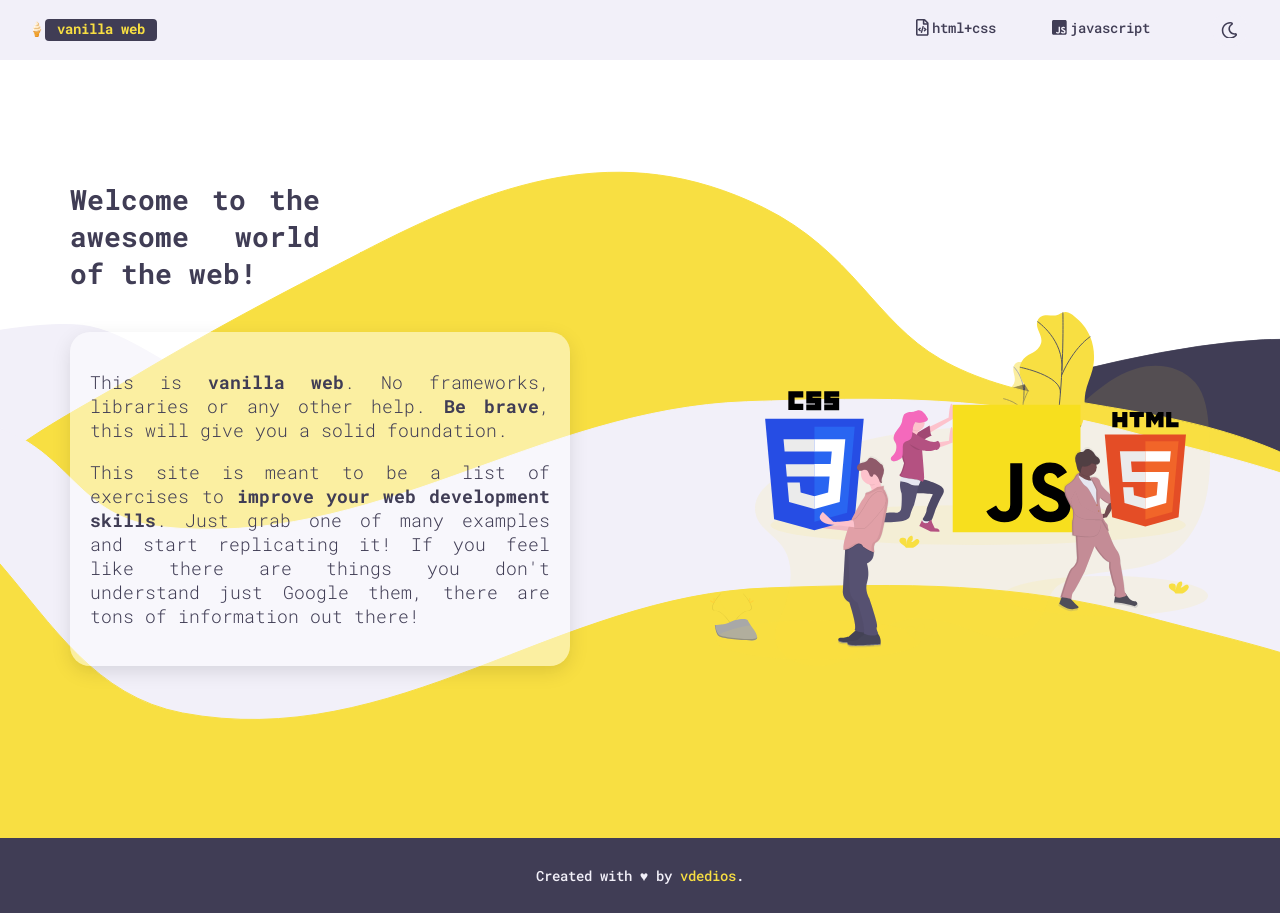
<file: index.html>
<html>
    <head>
        <meta charset="UTF-8">
        <meta name="Index">
        <meta name="viewport" content="width=device-width, height=device-height, initial-scale=1.0">
        <link href="https://fonts.googleapis.com/css2?family=Roboto+Mono:wght@300;500;900&display=swap" rel="stylesheet">
        <link rel="stylesheet" href="style/style.css">
        <link rel="icon" type="image/png" href="assets/images/favicon.png" />
        <title>Vanilla web | Improve your web development skills</title>
    </head>
    <body>
        <header>
            <nav class="navbar">
                <ul class="navbar-nav">
                    <li class="navbar-item"><div class="logo">🍦<div class="back-logo">vanilla web</div></div></li>
                    <li class="navbar-item navbar-anchor">
                        <svg aria-hidden="true" focusable="false" data-prefix="far" data-icon="file-code" class="nav-icons" role="img" xmlns="http://www.w3.org/2000/svg" viewBox="0 0 384 512"><path fill="currentColor" d="M149.9 349.1l-.2-.2-32.8-28.9 32.8-28.9c3.6-3.2 4-8.8.8-12.4l-.2-.2-17.4-18.6c-3.4-3.6-9-3.7-12.4-.4l-57.7 54.1c-3.7 3.5-3.7 9.4 0 12.8l57.7 54.1c1.6 1.5 3.8 2.4 6 2.4 2.4 0 4.8-1 6.4-2.8l17.4-18.6c3.3-3.5 3.1-9.1-.4-12.4zm220-251.2L286 14C277 5 264.8-.1 252.1-.1H48C21.5 0 0 21.5 0 48v416c0 26.5 21.5 48 48 48h288c26.5 0 48-21.5 48-48V131.9c0-12.7-5.1-25-14.1-34zM256 51.9l76.1 76.1H256zM336 464H48V48h160v104c0 13.3 10.7 24 24 24h104zM209.6 214c-4.7-1.4-9.5 1.3-10.9 6L144 408.1c-1.4 4.7 1.3 9.6 6 10.9l24.4 7.1c4.7 1.4 9.6-1.4 10.9-6L240 231.9c1.4-4.7-1.3-9.6-6-10.9zm24.5 76.9l.2.2 32.8 28.9-32.8 28.9c-3.6 3.2-4 8.8-.8 12.4l.2.2 17.4 18.6c3.3 3.5 8.9 3.7 12.4.4l57.7-54.1c3.7-3.5 3.7-9.4 0-12.8l-57.7-54.1c-3.5-3.3-9.1-3.2-12.4.4l-17.4 18.6c-3.3 3.5-3.1 9.1.4 12.4z"></path></svg>
                        <a href="css/index.html">html+css</a>
                    </li>
                    <li class="navbar-item navbar-anchor">
                        <svg aria-hidden="true" focusable="false" data-prefix="fab" data-icon="js-squimg" class="nav-icons" role="img" xmlns="http://www.w3.org/2000/svg" viewBox="0 0 448 512"><path fill="currentColor" d="M400 32H48C21.5 32 0 53.5 0 80v352c0 26.5 21.5 48 48 48h352c26.5 0 48-21.5 48-48V80c0-26.5-21.5-48-48-48zM243.8 381.4c0 43.6-25.6 63.5-62.9 63.5-33.7 0-53.2-17.4-63.2-38.5l34.3-20.7c6.6 11.7 12.6 21.6 27.1 21.6 13.8 0 22.6-5.4 22.6-26.5V237.7h42.1v143.7zm99.6 63.5c-39.1 0-64.4-18.6-76.7-43l34.3-19.8c9 14.7 20.8 25.6 41.5 25.6 17.4 0 28.6-8.7 28.6-20.8 0-14.4-11.4-19.5-30.7-28l-10.5-4.5c-30.4-12.9-50.5-29.2-50.5-63.5 0-31.6 24.1-55.6 61.6-55.6 26.8 0 46 9.3 59.8 33.7L368 290c-7.2-12.9-15-18-27.1-18-12.3 0-20.1 7.8-20.1 18 0 12.6 7.8 17.7 25.9 25.6l10.5 4.5c35.8 15.3 55.9 31 55.9 66.2 0 37.8-29.8 58.6-69.7 58.6z"></path></svg>
                        <a href="javascript/index.html">javascript</a>
                    </li>
                    <li class="navbar-item"><button class="night"><svg aria-hidden="true" focusable="false" data-prefix="far" data-icon="moon" class="nav-icons nav-icons-moon" role="img" xmlns="http://www.w3.org/2000/svg" viewBox="0 0 512 512"><path fill="currentColor" d="M279.135 512c78.756 0 150.982-35.804 198.844-94.775 28.27-34.831-2.558-85.722-46.249-77.401-82.348 15.683-158.272-47.268-158.272-130.792 0-48.424 26.06-92.292 67.434-115.836 38.745-22.05 28.999-80.788-15.022-88.919A257.936 257.936 0 0 0 279.135 0c-141.36 0-256 114.575-256 256 0 141.36 114.576 256 256 256zm0-464c12.985 0 25.689 1.201 38.016 3.478-54.76 31.163-91.693 90.042-91.693 157.554 0 113.848 103.641 199.2 215.252 177.944C402.574 433.964 344.366 464 279.135 464c-114.875 0-208-93.125-208-208s93.125-208 208-208z"></path></svg></button></li>
                </ul>
            </nav>
        </header>
        <main>
            <div class = "line-component">
                <h1> Welcome to the awesome world of the web!</h1>
                <section>
                    <div class="card animate-card">
                        <p>This is <b>vanilla web</b>. No frameworks, libraries or any other help. <b>Be brave</b>, this will give you a solid foundation.</p>
                        <p>This site is meant to be a list of exercises to <b>improve your web development skills</b>. Just grab one of many examples and start replicating it! If you feel like there are things you don't understand just Google them, there are tons of information out there!</p>
                    </div>
                </section>
            </div>
            <div class="line-component">
                <div class="animate-svg">
                    <img class="image-welcome" src="assets/images/welcome3.svg"></img>
                </div>
            </div>
        </main>
        <footer>
            <div class="footer-content">Created with ♥️ by <a class="footer-anchor" href="https://github.com/vdedios">vdedios</a>.<div>
        </footer>
    </body>
</html>
</file>
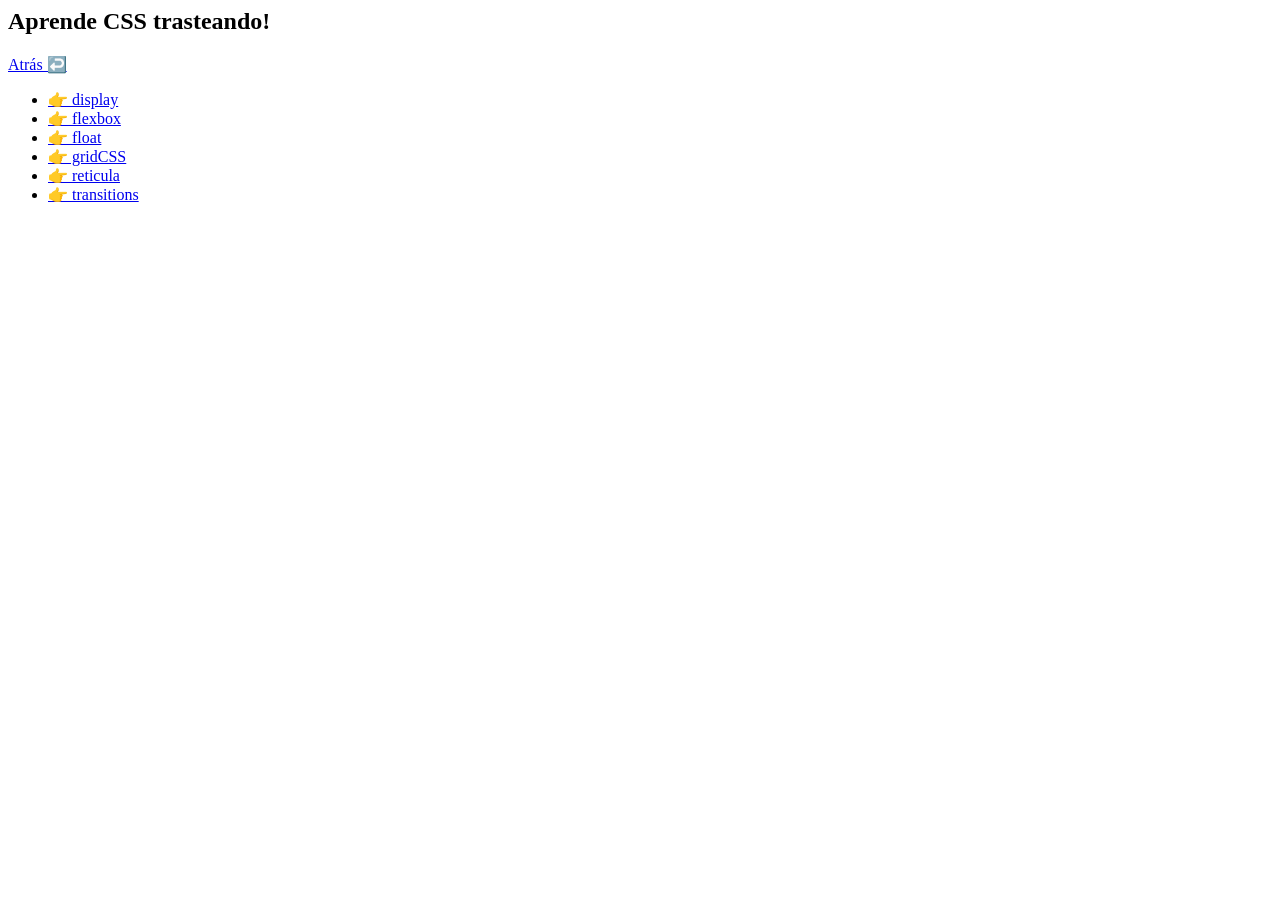
<file: css/index.html>
<html>
	<head>
		<meta charset="UTF-8">
		<meta name="Index">
		<meta name="viewport" content="width=device-width, initial-scale=1.0">
		<title>Taller Web</title>
	</head>
	<body>
		<header>
                    <h2> Aprende CSS trasteando!</h2>
                    <a href="../index.html">Atrás ↩️</a>
		</header>
		<main>
                    <section>
			<ul>
				<li><a href="display/index.html">👉 display</a></li>
				<li><a href="flexbox/index.html">👉 flexbox</a></li>
				<li><a href="float/index.html">👉 float</a></li>
				<li><a href="gridCSS/index.html">👉 gridCSS</a></li>
				<li><a href="reticula/index.html">👉 reticula</a></li>
				<li><a href="transitions/index.html">👉 transitions</a></li>
			</ul>
                    <section>
		</main>
	</body>
</html>
</file>
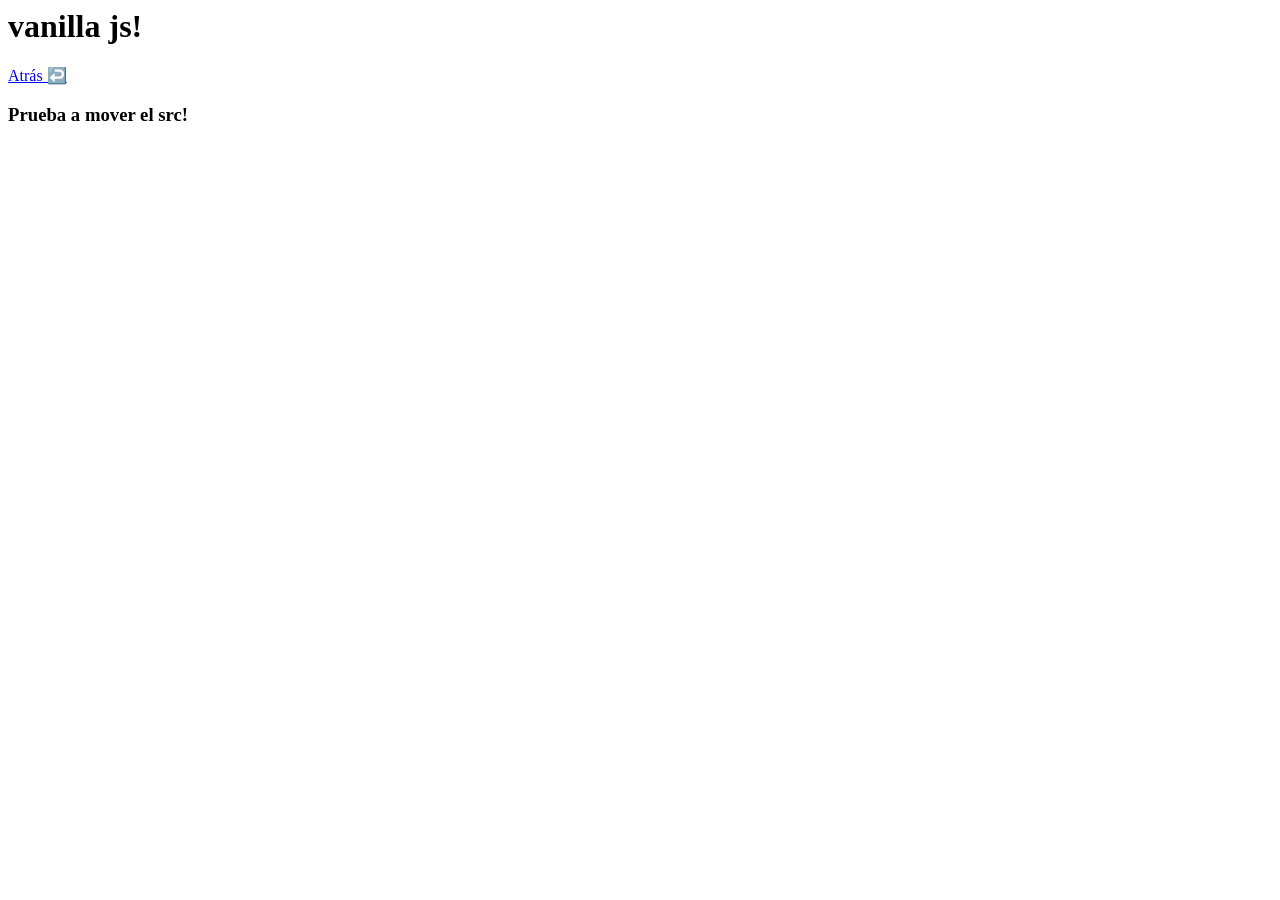
<file: javascript/index.html>
<html>
    <head>
        <meta charset="UTF-8">
        <meta name="Index">
        <meta name="viewport" content="width=device-width, initial-scale=1.0">
        <title>Taller Web</title>
    </head>
    <body>
        <header>
            <h1>vanilla js!</h1>
            <a href="../index.html">Atrás ↩️</a>
        </header>
        </header>
        <main>
            <h3>Prueba a mover el src!</h3>
        </main>
    <script language="JavaScript" src="index.js"></script>
    </body>
</html>
</file>
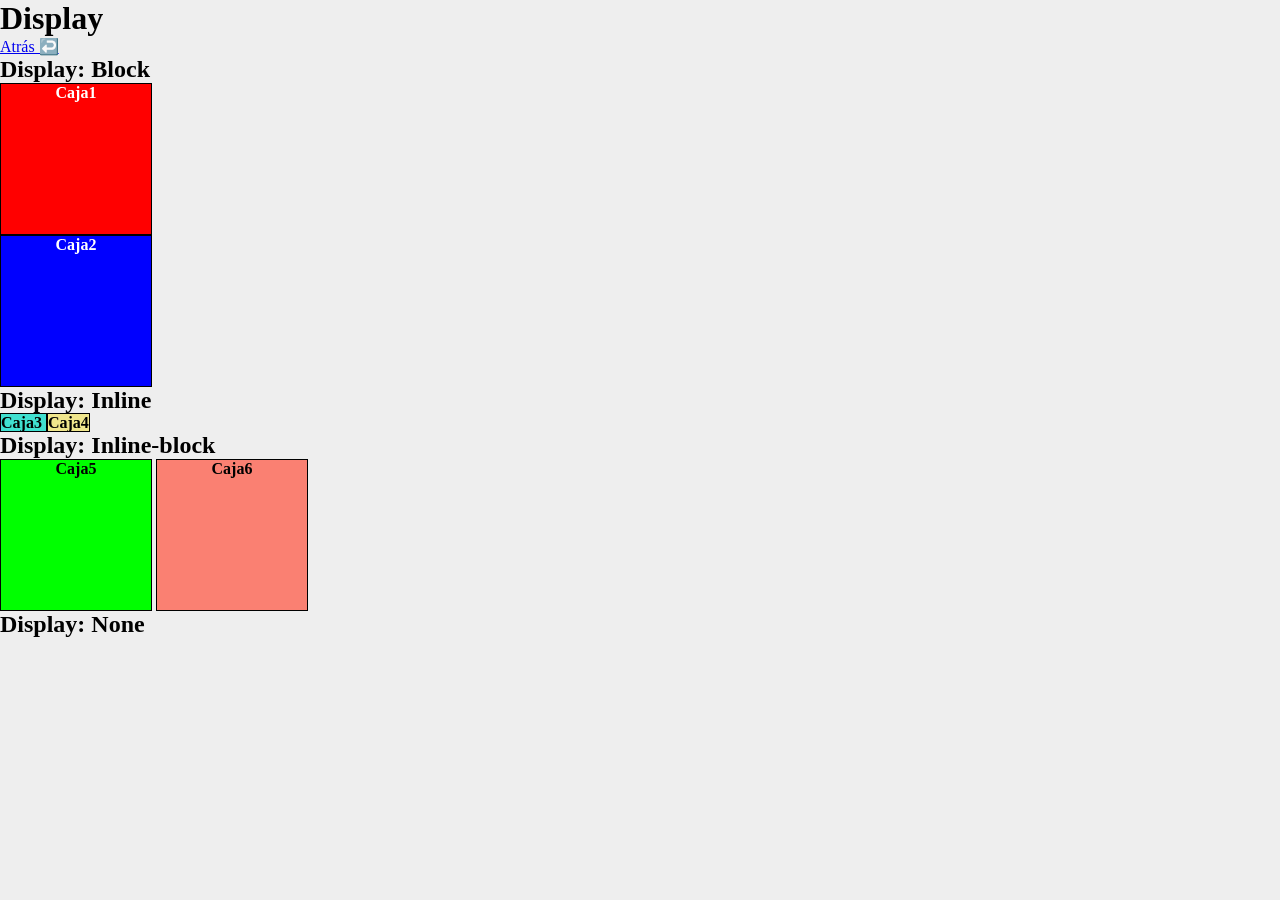
<file: css/display/index.html>
<!DOCTYPE html>
<html lang="en">
    <head>
        <meta charset="UTF-8" />
        <title>Display</title>
        <link rel="stylesheet" href="styles.css" />
    </head>
    <body>
        <header>
            <h1>Display</h1>
            <a href="../index.html">Atrás ↩️</a>
        </header>
        <h2>Display: Block</h2>
        <div>
            <div class="caja-1">
                Caja1
            </div>
            <div class="caja-2">
                Caja2
            </div>
        </div>

        <h2>Display: Inline</h2>
        <div>
            <div class="caja-3">
                Caja3
            </div>
            <div class="caja-4">
                Caja4
            </div>
        </div>

        <h2>Display: Inline-block</h2>
        <div>
            <div class="caja-5">
                Caja5
            </div>
            <div class="caja-6">
                Caja6
            </div>
        </div>

        <h2>Display: None</h2>
        <div class="caja-7">
            Caja7
        </div>
    </body>
</html>
</file>
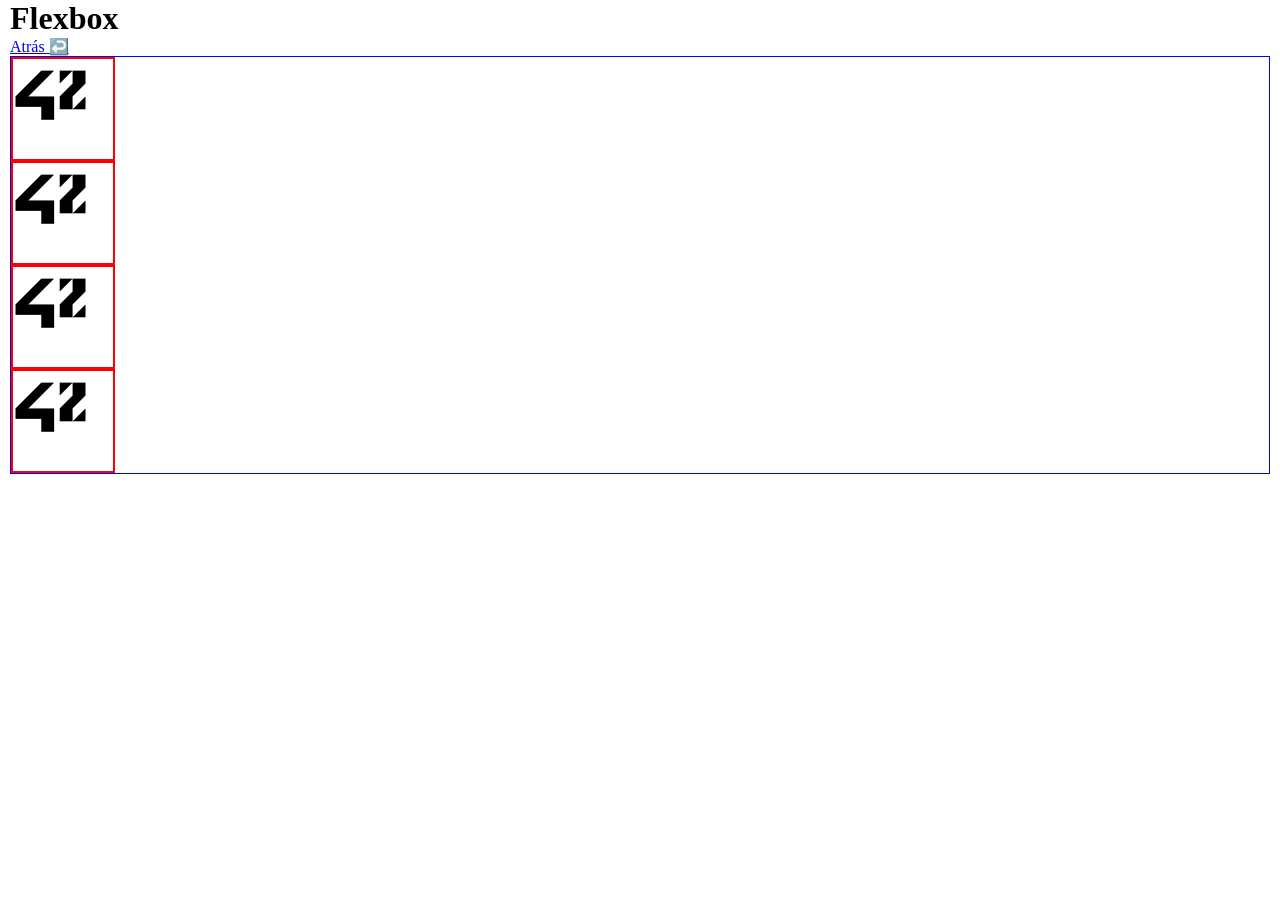
<file: css/flexbox/index.html>
<!DOCTYPE html>
<html lang="es">
    <head>
        <title>Flexbox</title>
        <meta charset="UTF-8" />
        <link rel="stylesheet" href="styles.css">
    </head>
    <body>
        <header>
            <h1>Flexbox</h1>
            <a href="../index.html">Atrás ↩️</a>
        </header>

        <div class="container">
            <div class="row">
                <figure class="muestra col">
                    <img src="logo.png" alt="" height="75px;">
                </figure>
                <figure class="muestra col">
                    <img src="logo.png" alt="" height="75px;">
                </figure>
                <figure class="muestra col">
                    <img src="logo.png" alt="" height="75px;">
                </figure>
                <figure class="muestra col">
                    <img src="logo.png" alt="" height="75px;">
                </figure>
            </div>
        </div>
    </body>
</html>
</file>
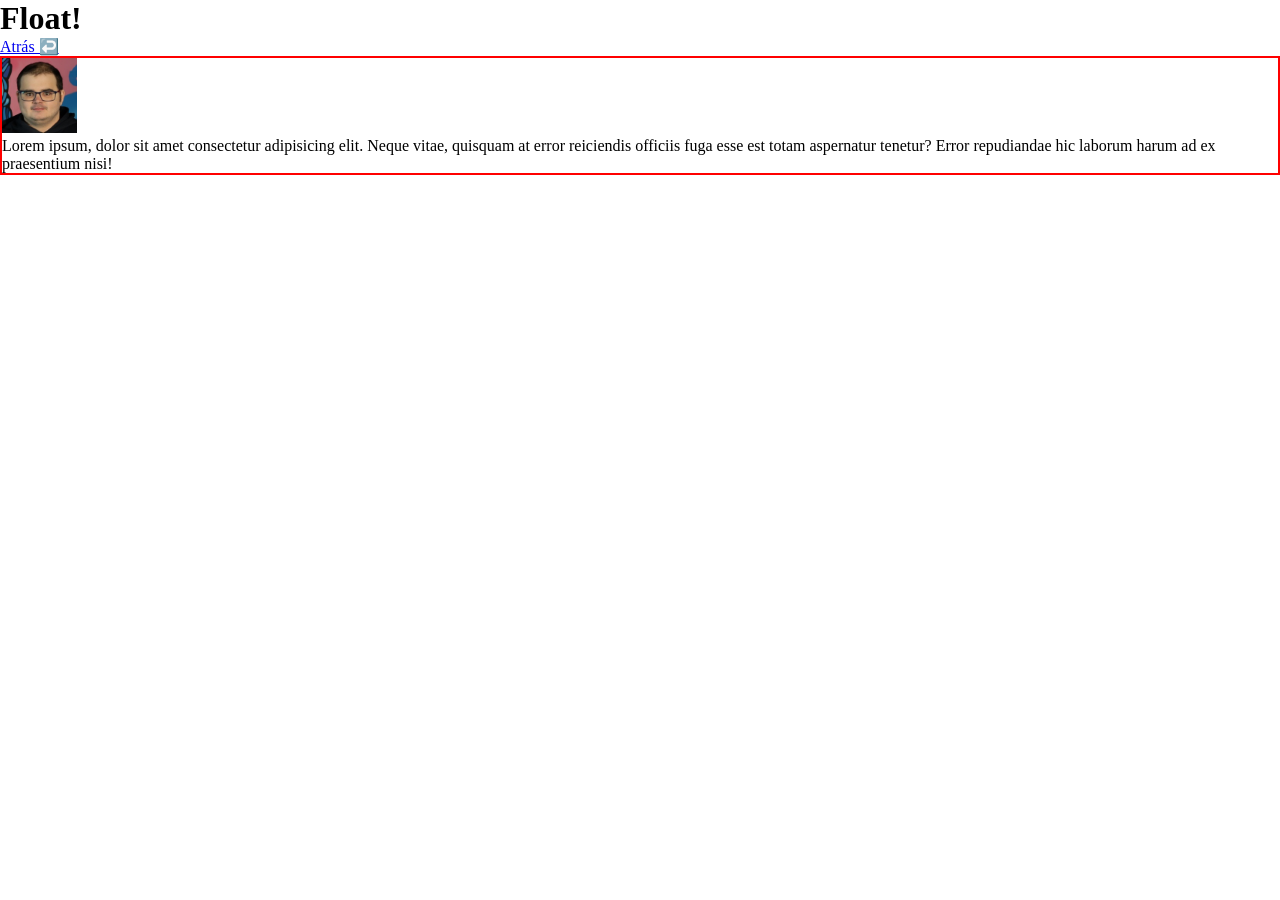
<file: css/float/index.html>
<!DOCTYPE html>
<html lang="en">
    <head>
        <meta charset="UTF-8" />
        <title>Floats</title>
        <link rel="stylesheet" href="styles.css" />
    </head>
    <body>
        <header>
            <h1>Float!</h1>
            <a href="../index.html">Atrás ↩️</a>
        </header>
        <section class="home">
            <figure>
                <img src="avatar.jpeg" alt="Logo" width="75px;">
            </figure>
            <p>
            Lorem ipsum, dolor sit amet consectetur adipisicing elit. Neque vitae, quisquam at error reiciendis officiis fuga esse est totam aspernatur tenetur? Error repudiandae hic laborum harum ad ex praesentium nisi!
            </p>
        </section>
    </body>
</html>
</file>
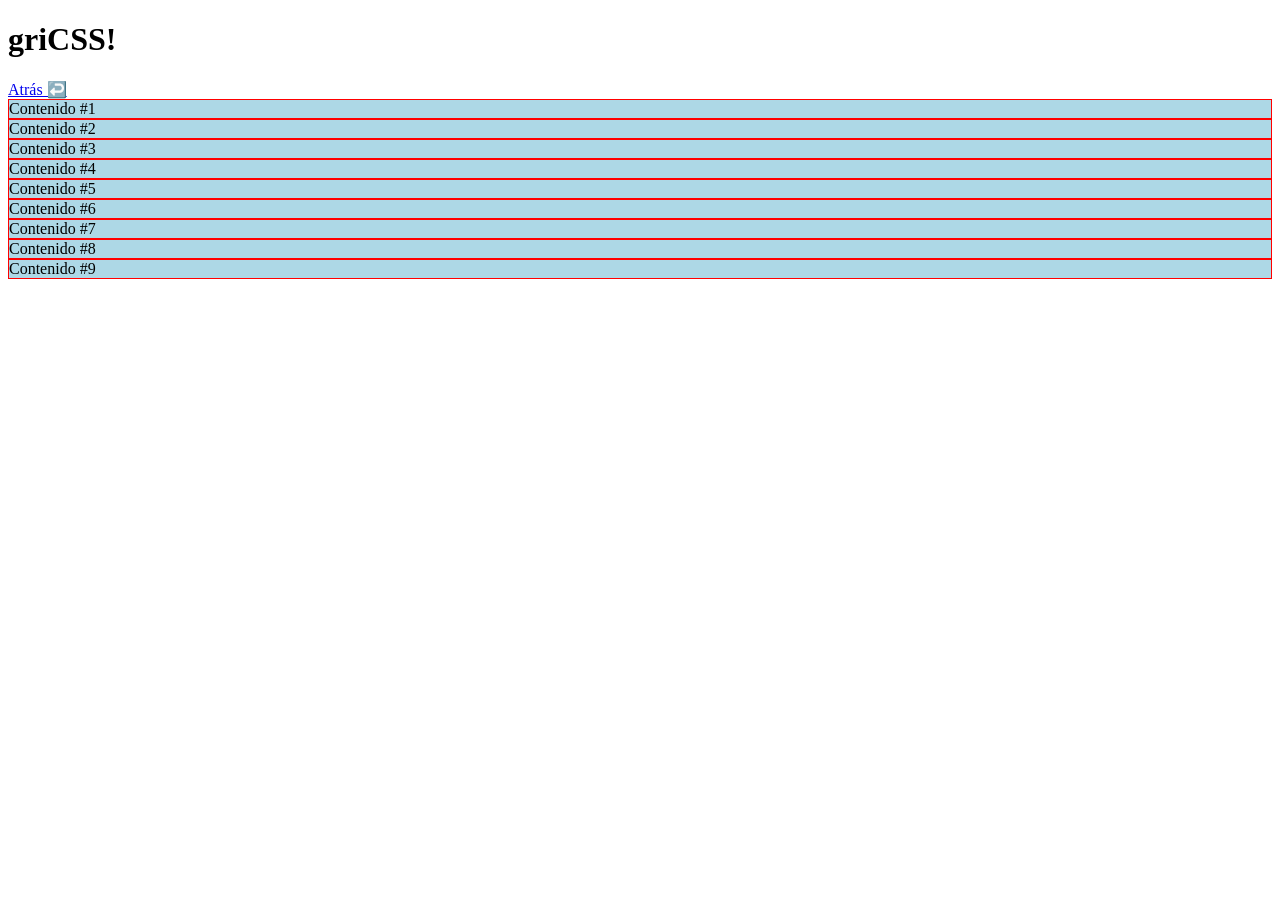
<file: css/gridCSS/index.html>
<!DOCTYPE html>
<html lang="en">
    <head>
        <meta charset="UTF-8" />
        <title>GridCSS</title>
        <link rel="stylesheet" href="styles.css" />
    </head>
    <body>
        <header>
            <h1>griCSS!</h1>
            <a href="../index.html">Atrás ↩️</a>
        </header>
        <section class="container">
            <div class="item">Contenido #1</div>
            <div class="item">Contenido #2</div>
            <div class="item">Contenido #3</div>
            <div class="item">Contenido #4</div>
            <div class="item">Contenido #5</div>
            <div class="item">Contenido #6</div>
            <div class="item">Contenido #7</div>
            <div class="item">Contenido #8</div>
            <div class="item">Contenido #9</div>
        </section>
    </body>
</html>
</file>
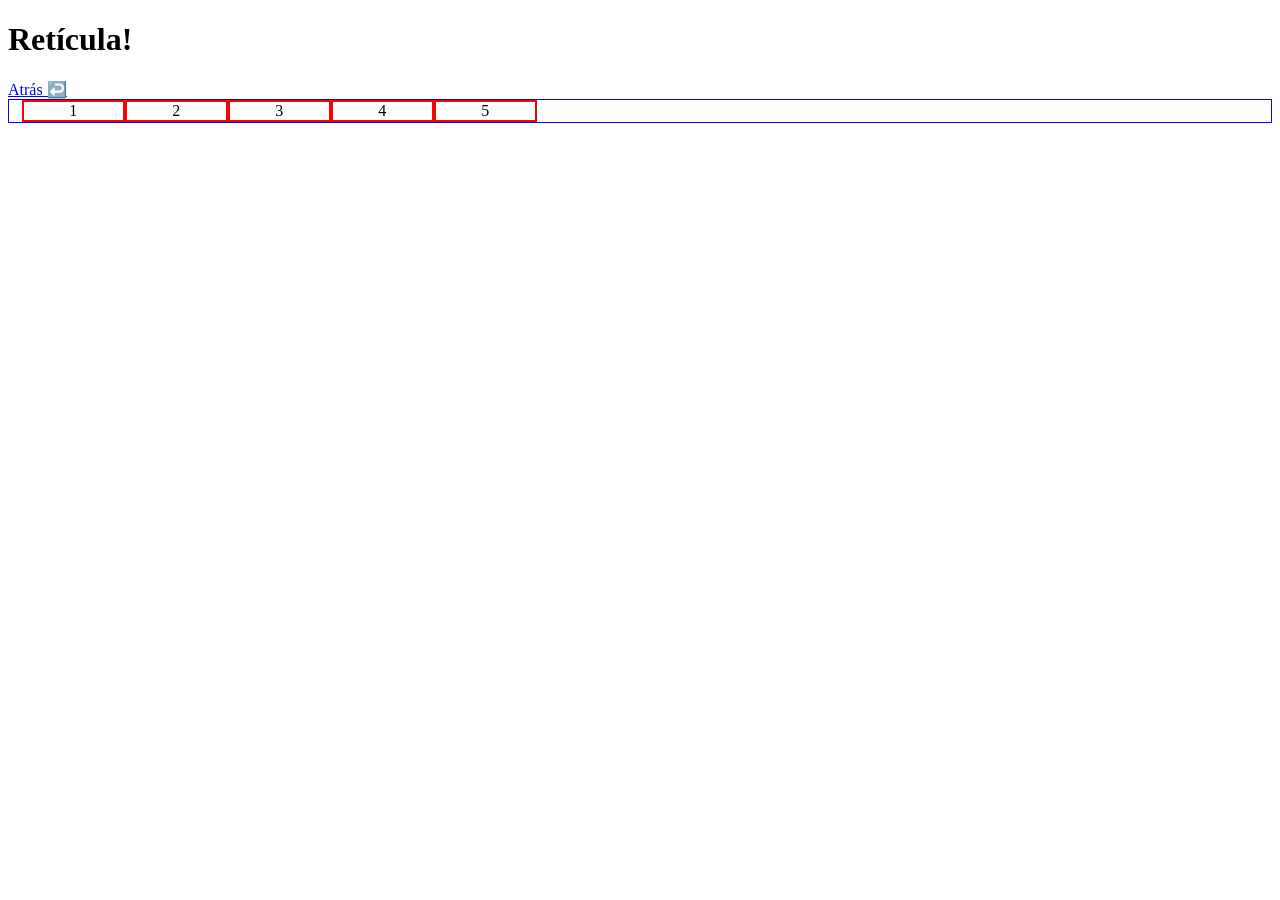
<file: css/reticula/index.html>
<!DOCTYPE html>
<html lang="es">
    <head>
        <title>Reticula</title>
        <meta charset="UTF-8">
        <meta name="viewport" content="width=device-width, initial-scale=1.0">
        <link rel="stylesheet" href="styles.css">
    </head>
    <body>
        <header>
            <h1>Retícula!</h1>
            <a href="../index.html">Atrás ↩️</a>
        </header>
        <div class="container">
            <div class="row">
                <div class="muestra col-1">1</div>
                <div class="muestra col-1">2</div>
                <div class="muestra col-1">3</div>
                <div class="muestra col-1">4</div>
                <div class="muestra col-1">5</div>
            </div>
        </div>
    </body>
</html>
</file>
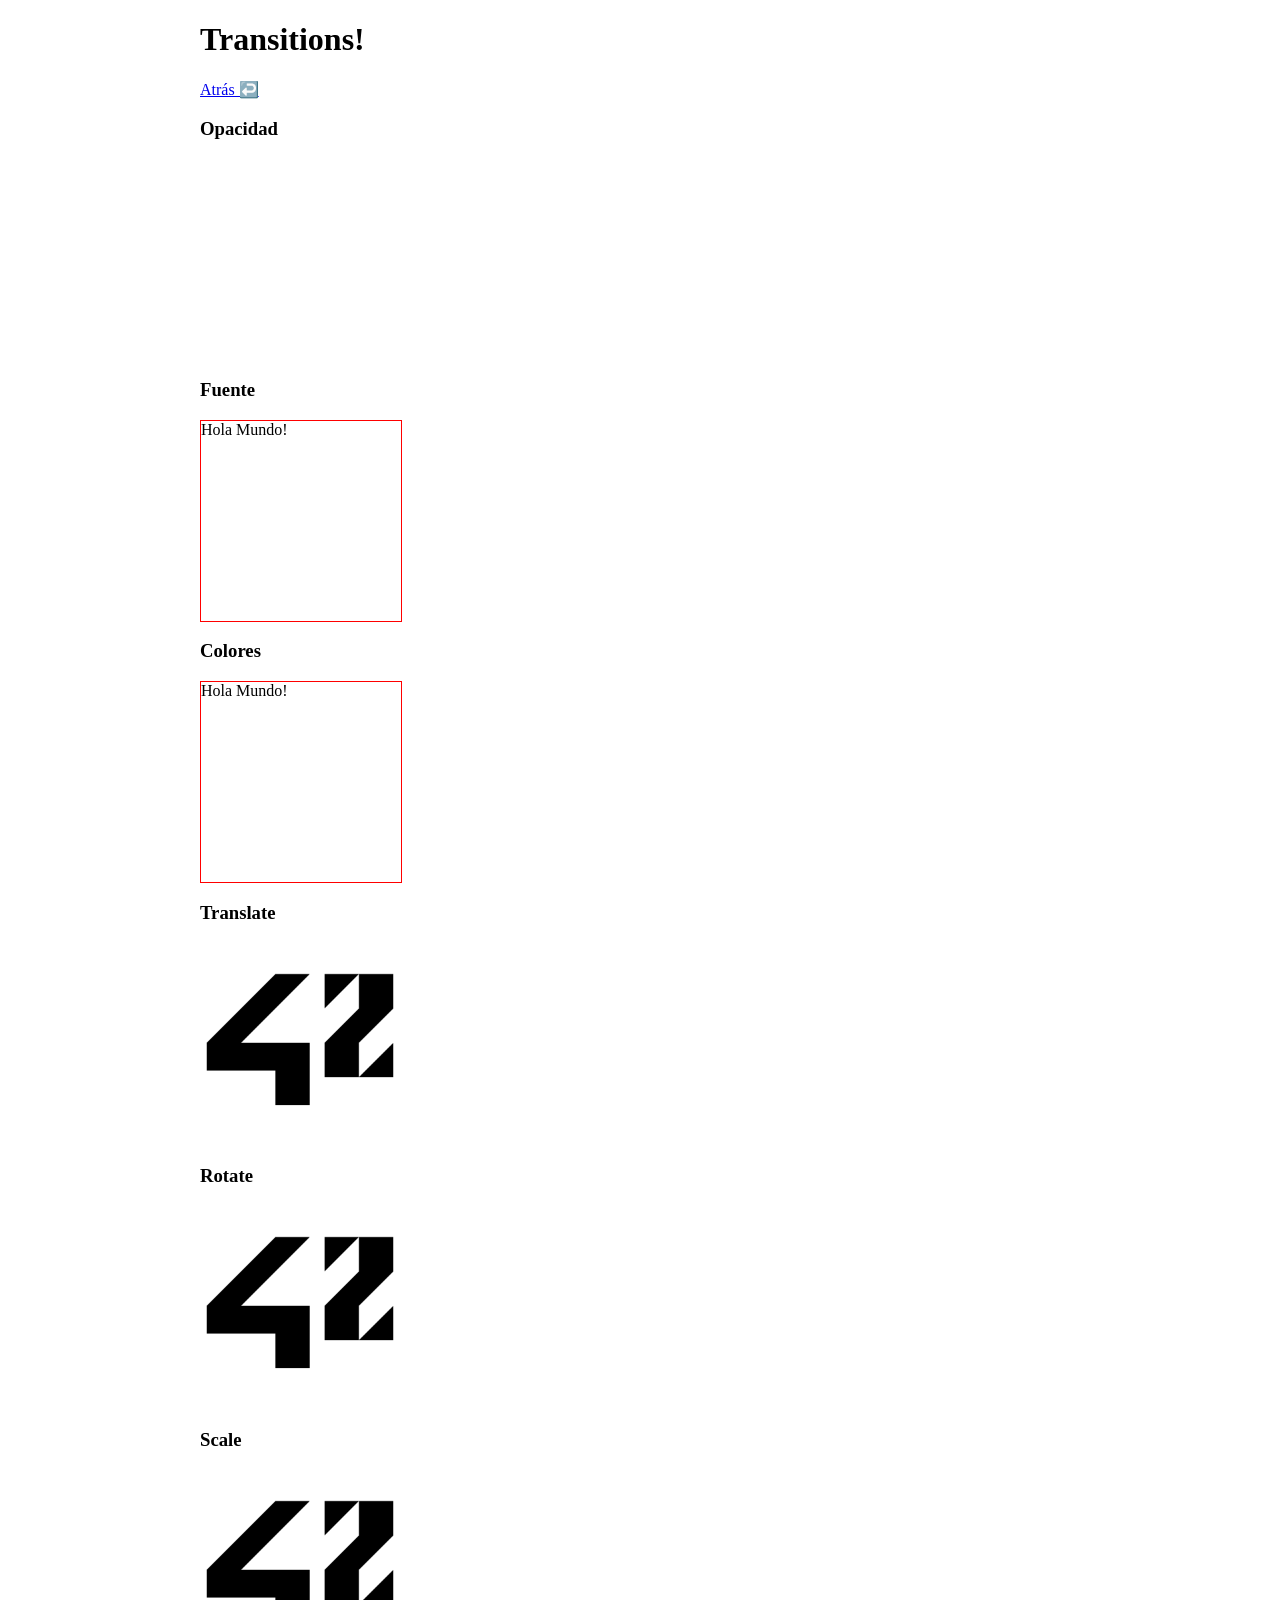
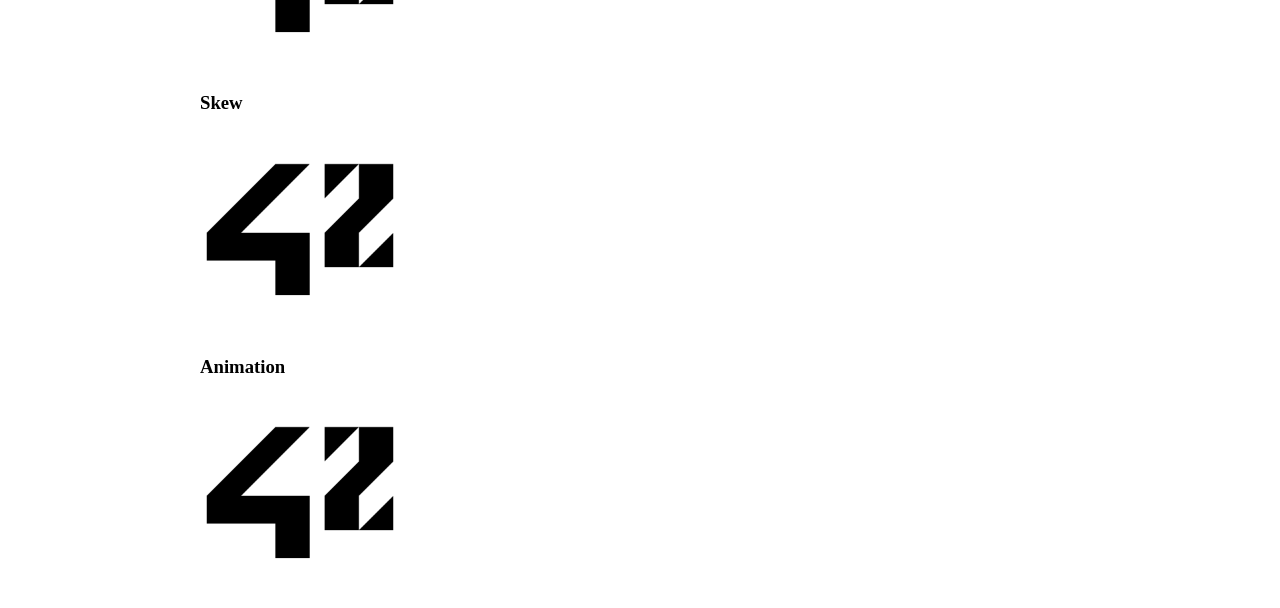
<file: css/transitions/index.html>
<!DOCTYPE html>
<html lang="en">
    <head>
        <meta charset="UTF-8">
        <meta name="viewport" content="width=device-width, initial-scale=1.0">
        <title>Transitions</title>
        <link rel="stylesheet" href="transitions.css">
    </head>
    <body>
        <header>
            <h1>Transitions!</h1>
            <a href="../index.html">Atrás ↩️</a>
        </header>
        <h3>Opacidad</h3>
        <div class="transition caja opacity">
            Hola Mundo!
        </div>

        <h3>Fuente</h3>
        <div class="transition caja fuente">
            Hola Mundo!
        </div>

        <h3>Colores</h3>
        <div class="transition caja fondo">
            Hola Mundo!
        </div>

        <h3>Translate</h3>
        <img src="logo.png" alt="Logo" width="200px" class="transition translate">

        <h3>Rotate</h3>
        <img src="logo.png" alt="Logo" width="200px" class="transition rotate">

        <h3>Scale</h3>
        <img src="logo.png" alt="Logo" width="200px" class="transition scale">

        <h3>Skew</h3>
        <img src="logo.png" alt="Logo" width="200px" class="transition skew">

        <h3>Animation</h3>
        <img src="logo.png" alt="Logo" width="200px" class="transition logo">
    </body>
</html>
</file>
<file: style/style.css>
/* Color palette - LIGHT
 * white
 * dark : #403D55
 * soft grey : #F2F0F9
 * vanilla yelllow : #F8DF42
*/

/* Color palette - DARK
 * vanilla yelllow : define
*/

:root {
    color : #403D55;
    font-family: 'Roboto Mono', monospace;
    font-weight : 500;
    font-size : 14px;
}

a{
    text-decoration: none;
    color : #403D55;
}

body{
    margin : 0;
    padding : 0;
}

/*Styling scrollbar*/
body::-webkit-scrollbar{
    width : 0.5rem;
}

body::-webkit-scrollbar-track{
    background : #403D55; 
}

body::-webkit-scrollbar-thumb{
    background : #F8DF42; 
}

button:focus {
    outline:0;
}

footer{
    display: flex;
    justify-content: center;
    align-items: center;
    background-color : #403D55;
    z-index : 3; 
}

header{
    background-color : #F2F0F9!important;
    position : fixed;
    width : 100vw;
    z-index : 2;
}

h1{
    width : 50%;
    text-align : justify;
}

main{
    min-height : 90vh;
    background-image : url("../assets/images/fondo5.svg");
    background-position: center;
    background-repeat: no-repeat;
    background-size: cover;
    display : flex;
    justify-content: center;
    align-items: center;
    margin : 0px;
    padding : 1rem 0;
}

p{
    font-weight : 300;
}

ul{
    font-size : 14px;
    list-style: none;
    margin: 0;
    padding: 0;
}

.back-logo{
    background-color : #403D55;
    border-radius : 4px;
    color : #F8DF42;
    display : inline-block;
    text-align : center;
    padding-bottom : 3px;
    width : 8em;
}

.card{
    box-shadow : 0 6px 12px 0 rgba(0, 0, 0, 0.01), 0 6px 20px 0 rgba(0, 0, 0, 0.1);
    border-radius : 20px;
    font-size : 18px;
    margin-top : 40px;
    margin-bottom : 10px;
    padding : 20px;
    text-align : justify;
    z-index : 1;
}

.card::after {
    content: "";
    background: url(../assets/images/white.png);
    border-radius : 20px;
    opacity: 0.5;
    top: 0;
    left: 0;
    bottom: 0;
    right: 0;
    position: absolute;
    z-index: -1;   
}

.image-welcome{
    display : block;
    width : 100%;
    padding-top : 10rem;
}

.animate-card{
    animation-name: vert;
    animation-duration: 2s;
    animation-timing-function: ease-in-out;
    position : relative;
}

.animate-svg{
    animation-name: hor;
    animation-duration: 2s;
    animation-timing-function: ease-in-out;
    position : relative;
}

.line-component{
    width : 100%;
    padding : 5rem;
}

@keyframes vert {
  0%   {left:0px; top:2000px;}
  50%   {left:0px; top:0px;}
  65%   {left:0px; top:20px;}
  90%   {left:0px; top:-20px;}
  100%   {left:0px; top:00px;}
}

@keyframes hor {
  0%   {left:-2000px; top:0px;}
  100% {left:0px; top:0px;}
}

.logo{
    /*cambiar a flexbox*/
    font-weight : 900;
}

.navbar{
    background-color : #F2F0F9;
    width : 100%;
}

.navbar-nav{
    display : flex;
    align-items : center;
    justify-content: flex-end;
}

.navbar-item{
    /*ver como eliminiar los colores de los enlaces sin hacer una clase nueva*/
    display : flex;
    justify-content: center;
    align-items: center;
    color : #403D55 !important;
    margin: 0.5em 2em;
}

.nav-icons{
    height : 1.2rem;
    padding-right : 0.25rem;
}

.nav-icons-moon{
    padding-right : 0rem;
}

.navbar-item:first-child{
    margin-right : auto;
}

.navbar-anchor{
    border-bottom : solid 2px transparent;
    padding-bottom : 0.2rem; 

}

.navbar-anchor:hover{
    border-color : #403D55;
}

.night{
    background-color : #F2F0F9;
    border : solid 3px transparent;
    border-radius : 12px;
    color : #403D55;
    display : inline-block;
    font-size : 13px;
    font-weight : 900;
    margin : 0.5em;
    padding : 5px;
}

.night:hover{
    background-color : #403D55;
    color : #F8DF42!important;
}

.welcome-image{
    display: block;
    margin-left: auto;
    margin-right: auto;
    width : 100%;
}

.footer-content{
    color : #F2F0F9!important;
    text-align : center;
    width : 100%;
    padding: 2em 0;
}

.footer-anchor{
    color : #F8DF42!important;
}
</file>
<file: css/display/styles.css>
*{
    margin: 0;
    padding: 0;
}

body{
    background: #EEE;
}

div div{
    border: 1px solid black;
    width: 150px;
    height: 150px;
    text-align: center;
    color: black;
    font-weight: bold;
}

.caja-1{
    background: red;
    color: white;
}

.caja-2{
    background: blue;
    color: white;
}

.caja-3{
    background-color: turquoise;
    display: inline;
}

.caja-4{
    background-color: khaki;
    display: inline;
}

.caja-5{
    background-color: lime;
    display: inline-block;
}

.caja-6{
    background-color: salmon;
    display: inline-block;
}

.caja-7{
    display: none;
    background: black;
    color: white;
}
</file>
<file: css/flexbox/styles.css>
*{
  margin: 0;
  padding: 0;
}

body{
  margin: 0 10px;
}

.muestra{
  border: 2px solid red;
}

.container{
  border: 1px solid blue;
}

.col{
  width: 100px;
  height: 100px;
}
</file>
<file: css/float/styles.css>
*{
    margin: 0;
    padding: 0;
}

.home{
    border: 2px solid red;
}
</file>
<file: css/gridCSS/styles.css>
.container{
    
}
.item{
    background: lightblue;
    border: 1px solid red;
}
</file>
<file: css/reticula/styles.css>
.muestra{
    border: 2px solid red;
    text-align: center;
}

.container {
    border: 1px solid blue;
}

.row {
    box-sizing: border-box;
    display: -webkit-flex;
    display: -ms-flexbox;
    display: -webkit-box;
    display: flex;
  
    -webkit-flex: 0 1 auto;
    -ms-flex: 0 1 auto;
    -webkit-box-flex: 0;
    flex: 0 1 auto;
  
    -webkit-flex-direction: row;
    -ms-flex-direction: row;
    -webkit-box-orient: horizontal;
    -webkit-box-direction: normal;
    flex-direction: row;
  
    -webkit-flex-wrap: wrap;
    -ms-flex-wrap: wrap;
    flex-wrap: wrap;
    padding: 0 1%;
  }


  .row.reverse {
    -webkit-flex-direction: row-reverse;
    -ms-flex-direction: row-reverse;
    -webkit-box-orient: horizontal;
    -webkit-box-direction: reverse;
    flex-direction: row-reverse;
  }
  
  .col.reverse {
    -webkit-flex-direction: column-reverse;
    -ms-flex-direction: column-reverse;
    -webkit-box-orient: vertical;
    -webkit-box-direction: reverse;
    flex-direction: column-reverse;
  }

  .col-0,
  .col-1,
  .col-2,
  .col-3,
  .col-4,
  .col-5,
  .col-6,
  .col-7,
  .col-8,
  .col-9,
  .col-10,
  .col-11,
  .col-12 {
    box-sizing: border-box;
    -webkit-flex: 0 0 auto;
    -ms-flex: 0 0 auto;
    -webkit-box-flex: 0;
    flex: 0 0 auto;
    flex-basis: 200px;
    padding-right: 1%;
    padding-left: 1%;
  }

  .col-0 {
    -webkit-flex-grow: 1;
    -ms-flex-positive: 1;
    -webkit-box-flex: 1;
    flex-grow: 1;
    -ms-flex-preferred-size: 0;
    -webkit-flex-basis: 0;
    flex-basis: 0;
    max-width: 100%;
  }
  
  .col-1 {
    -ms-flex-preferred-size: 8.333%;
    -webkit-flex-basis: 8.333%;
    flex-basis: 8.333%;
    max-width: 8.333%;
  }
  
  .col-2 {
    -ms-flex-preferred-size: 16.667%;
    -webkit-flex-basis: 16.667%;
    flex-basis: 16.667%;
    max-width: 16.667%;
  }
  
  .col-3 {
    -ms-flex-preferred-size: 25%;
    -webkit-flex-basis: 25%;
    flex-basis: 25%;
    max-width: 25%;
  }
  
  .col-4 {
    -ms-flex-preferred-size: 33.333%;
    -webkit-flex-basis: 33.333%;
    flex-basis: 33.333%;
    max-width: 33.333%;
  }
  
  .col-5 {
    -ms-flex-preferred-size: 41.667%;
    -webkit-flex-basis: 41.667%;
    flex-basis: 41.667%;
    max-width: 41.667%;
  }
  
  .col-6 {
    -ms-flex-preferred-size: 50%;
    -webkit-flex-basis: 50%;
    flex-basis: 50%;
    max-width: 50%;
  }
  
  .col-7 {
    -ms-flex-preferred-size: 58.333%;
    -webkit-flex-basis: 58.333%;
    flex-basis: 58.333%;
    max-width: 58.333%;
  }
  
  .col-8 {
    -ms-flex-preferred-size: 66.667%;
    -webkit-flex-basis: 66.667%;
    flex-basis: 66.667%;
    max-width: 66.667%;
  }
  
  .col-9 {
    -ms-flex-preferred-size: 75%;
    -webkit-flex-basis: 75%;
    flex-basis: 75%;
    max-width: 75%;
  }
  
  .col-10 {
    -ms-flex-preferred-size: 83.333%;
    -webkit-flex-basis: 83.333%;
    flex-basis: 83.333%;
    max-width: 83.333%;
  }
  
  .col-11 {
    -ms-flex-preferred-size: 91.667%;
    -webkit-flex-basis: 91.667%;
    flex-basis: 91.667%;
    max-width: 91.667%;
  }
  
  .col-12 {
    -ms-flex-preferred-size: 100%;
    -webkit-flex-basis: 100%;
    flex-basis: 100%;
    max-width: 100%;
  }

.col-offset-1{
    margin-left: 8.333%;
}

.col-offset-2{
    margin-left: 16.666%;
}

.col-offset-3{
    margin-left: 25%;
}

.col-offset-4{
    margin-left: 33.333%;
}

.col-offset-5{
    margin-left: 41.667%;
}

.col-offset-6{
    margin-left: 50%;
}

.col-offset-7{
    margin-left: 58.333%;
}

.col-offset-8{
    margin-left: 66.666%
}

.col-offset-9{
    margin-left: 75%;
}

.col-offset-10{
    margin-left: 83.333%;
}

.col-offset-11{
    margin-left: 91.667%;
}

.start {
    -webkit-justify-content: flex-start;
    -ms-flex-pack: start;
    -webkit-box-pack: start;
    justify-content: flex-start;
    text-align: start;
  }
  
  .center {
    -webkit-justify-content: center;
    -ms-flex-pack: center;
    -webkit-box-pack: center;
    justify-content: center;
    text-align: center;
  }
  
  .end {
    -webkit-justify-content: flex-end;
    -ms-flex-pack: end;
    -webkit-box-pack: end;
    justify-content: flex-end;
    text-align: end;
  }
  
  .top {
    -webkit-align-items: flex-start;
    -ms-flex-align: start;
    -webkit-box-align: start;
    align-items: flex-start;
  }
  
  .middle {
    -webkit-align-items: center;
    -ms-flex-align: center;
    -webkit-box-align: center;
    align-items: center;
  }
  
  .bottom {
    -webkit-align-items: flex-end;
    -ms-flex-align: end;
    -webkit-box-align: end;
    align-items: flex-end;
  }
  
  .around {
    -webkit-justify-content: space-around;
    -ms-flex-pack: distribute;
    justify-content: space-around;
  }
  
  .between {
    -webkit-justify-content: space-between;
    -ms-flex-pack: justify;
    -webkit-box-pack: justify;
    justify-content: space-between;
  }
  
  .first {
    -webkit-order: -1;
    -ms-flex-order: -1;
    -webkit-box-ordinal-group: 0;
    order: -1;
  }
  
  .last {
    -webkit-order: 1;
    -ms-flex-order: 1;
    -webkit-box-ordinal-group: 2;
    order: 1;
  }
</file>
<file: css/transitions/transitions.css>
body {
    margin-left: 200px;
}
.caja{
    width: 200px;
    height: 200px;
    border: 1px solid red;
}

.transition{
    transition: 1.2s all;
}

.opacity{
    opacity: 0;
}

.opacity:hover{
    opacity: 1;
}

.fuente:hover{
    font-size: 21px;
    font-weight: bold;
}

.fondo:hover{
    background: green;
}

.fondo:active{
    background: red;
}

.translate:hover{
    transform: translateX(100px);
}

.rotate:hover{
    transform: rotate(360deg);
}

.scale:hover{
    transform: scale(2);
}

.skew:hover{
    transform: skew(-25deg);
}

.logo{
    animation: logo 4s infinite;
}

@keyframes logo{
    0%{
        transform: translateX(-100%);
        background-color: red;
        opacity: 0;
    }
    50%{
        background-color: red;
        opacity: 1;
    }
    60%{
        transform: translateX(80%);
        background-color: green;
        opacity: 1;
    }
    100%{
        transform: translateX(100vw);
        background-color: transparent;
        opacity: 1;
    }

}
</file>
